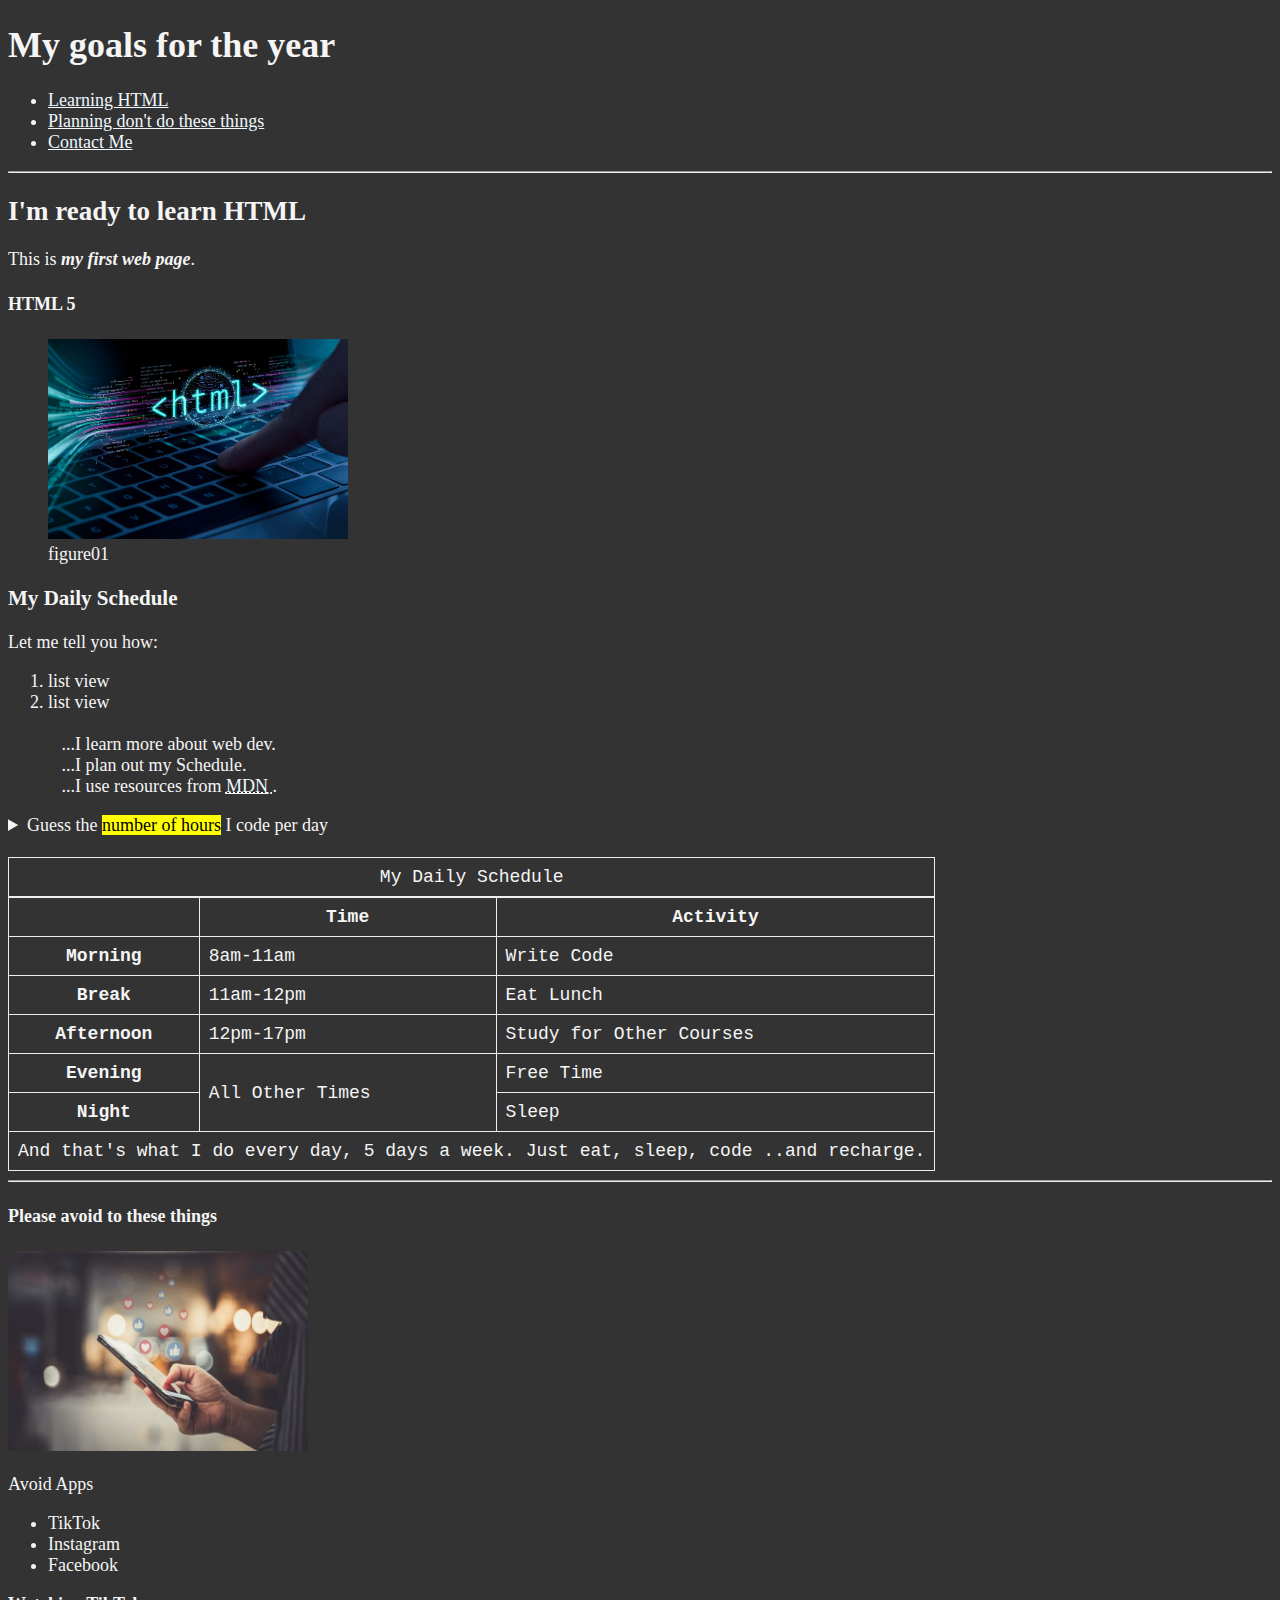
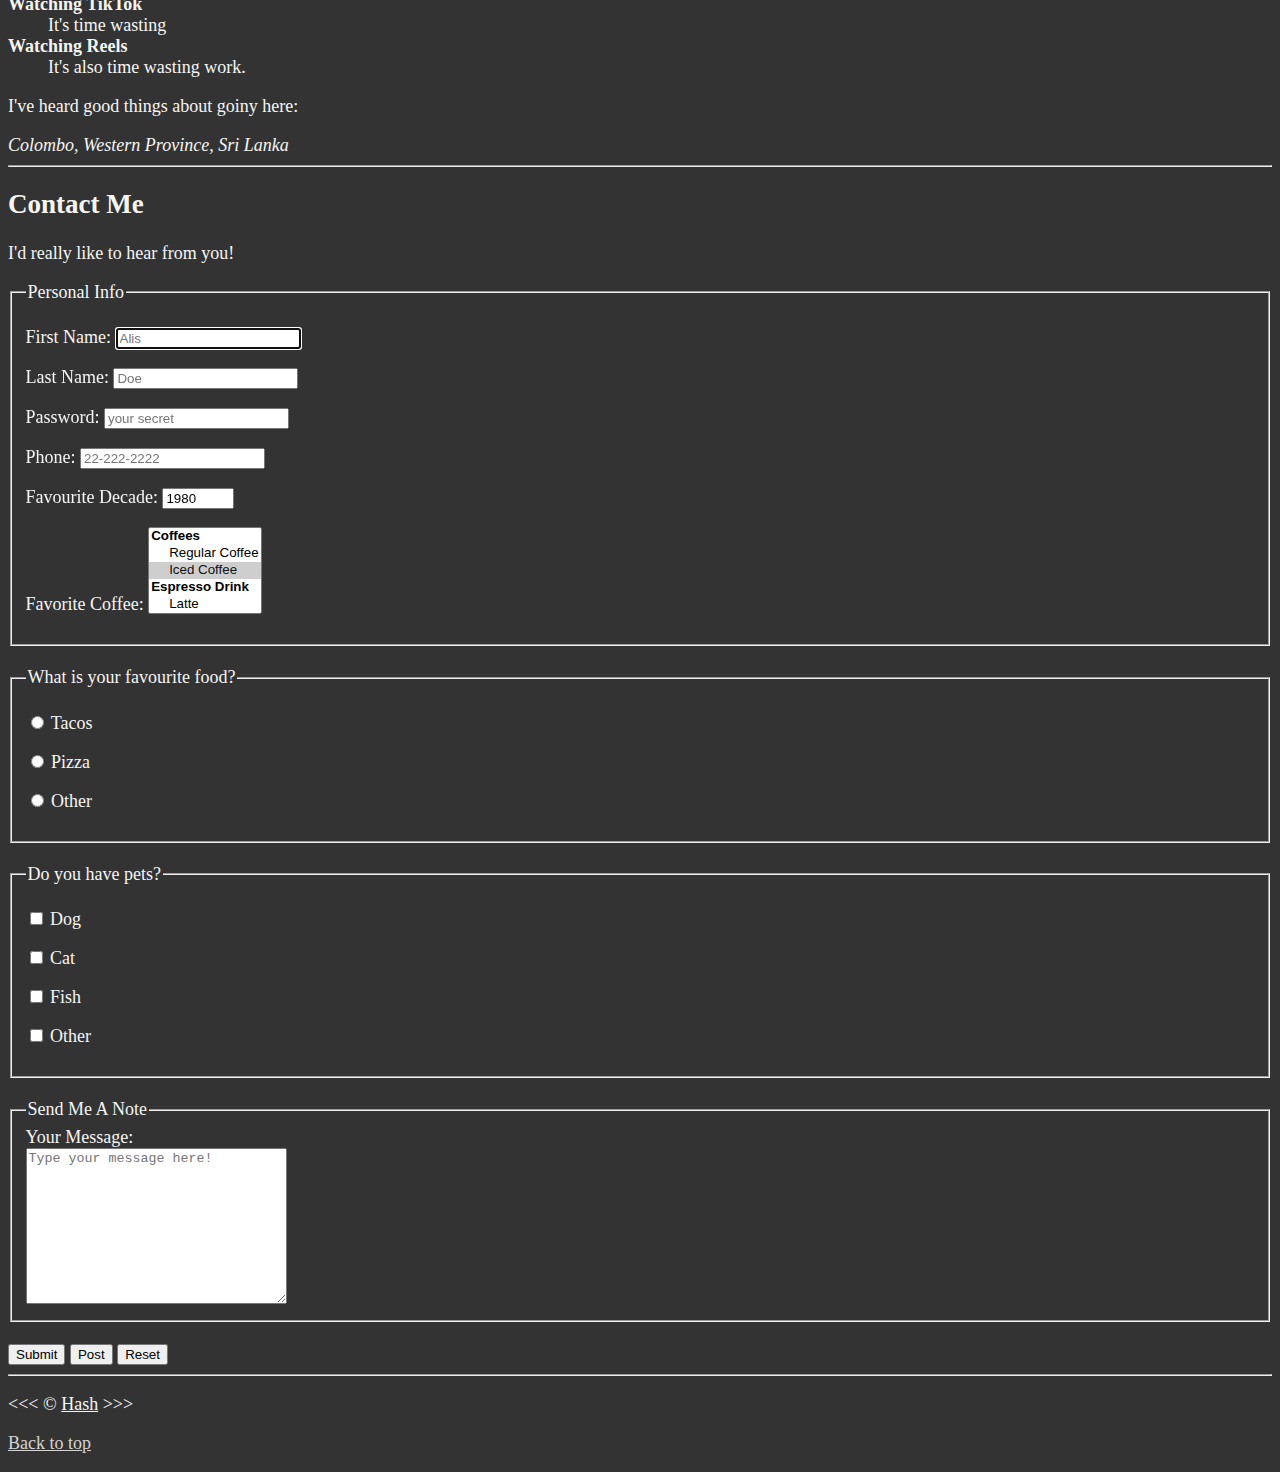
<file: index.html>
<!doctype html>
<!--this need all ones-->
<html lang="en">
    <head>
        <meta charset="UTF-8" />
        <meta name="author" content="Hash" />
        <meta
            name="description"
            content="This page contains all the things I am learning how to create as I learn HTML."
        />

        <!--Tilte Of The Document-->
        <title>My First Web Page</title>

        <!--Document Icon and Page color changes-->
        <link rel="icon" href="HtmlIcons.jpg" type="image/x-icon" />
        <link rel="stylesheet" href="main.css" type="text/css" />
    </head>

    <body>
        <header>
            <h1>My goals for the year</h1>

            <!--HTML Link Menu Box-->
            <nav aria-label="primary-navigation">
                <!--Unorder List-->
                <ul>
                    <li>
                        <a href="#html">Learning HTML</a>
                    </li>

                    <li>
                        <a href="#avoids">Planning don't do these things</a>
                    </li>
                    <li>
                        <a href="#contact">Contact Me</a>
                    </li>
                </ul>
            </nav>
        </header>

        <!--Horizontal Line-->
        <hr />

        <main>
            <!--Independent Content Piece-->
            <article id="html">
                <h2>I'm ready to learn HTML</h2>
                <p>
                    This is
                    <strong><em>my first web page</em></strong
                    >.
                </p>

                <!--Content Area-->
                <section>
                    <h4>HTML 5</h4>
                    <!--All image Information-->
                    <figure>
                        <img
                            src="img/PhoneUser4.jpg"
                            alt="HTML Working Pic"
                            width="300"
                            height="200"
                            loading="lazy"
                        />
                        <figcaption>figure01</figcaption>
                    </figure>
                </section>

                <section>
                    <h3>My Daily Schedule</h3>
                    <p>Let me tell you how:</p>

                    <!--Ordered List-->
                    <ol>
                        <li>list view</li>
                        <li>list view</li>

                        <!--Seperatly Line Break Line By Line-->
                        <br />&nbsp;&nbsp;&nbsp;...I learn more about web dev.
                        <br />&nbsp;&nbsp;&nbsp;...I plan out my Schedule.
                        <br />&nbsp;&nbsp;&nbsp;...I use resources from

                        <!--User Can Indentify What's mean of short form-->
                        <abbr title="Mozilla Developer Network">
                            <a href="https://developer.mozilla.org/">MDN</a> </abbr
                        >.
                    </ol>

                    <!--Main Content Side Info Include To This-->
                    <aside>
                        <details>
                            <summary>Guess the <mark>number of hours</mark> I code per day</summary>
                            <p>
                                I start at <time datetime="08:00">8 am and</time> I write code for
                                <time datetime="PT3H">3 hours</time> every morning.
                            </p>
                        </details>
                    </aside>

                    <br />

                    <!--All Table Info-->
                    <table>
                        <caption>
                            My Daily Schedule
                        </caption>
                        <thead>
                            <tr>
                                <th>&nbsp;</th>
                                <th scope="col">Time</th>
                                <th scope="col">Activity</th>
                            </tr>
                        </thead>

                        <tbody>
                            <tr>
                                <th id="time" scope="row">Morning</th>
                                <td>
                                    <time datetime="08:00">8am</time>-<time datetime="11:00"
                                        >11am</time
                                    >
                                </td>
                                <td>Write Code</td>
                            </tr>
                            <tr>
                                <th scope="row">Break</th>
                                <td>
                                    <time datetime="11:00">11am</time>-<time datetime="12:00"
                                        >12pm</time
                                    >
                                </td>
                                <td>Eat Lunch</td>
                            </tr>
                            <tr>
                                <th scope="row">Afternoon</th>
                                <td>
                                    <time datetime="12:00">12pm</time>-<time datetime="17:00"
                                        >17pm</time
                                    >
                                </td>
                                <td>Study for Other Courses</td>
                            </tr>
                            <tr>
                                <th scope="row">Evening</th>
                                <td rowspan="2">All Other Times</td>
                                <td>Free Time</td>
                            </tr>
                            <tr>
                                <th scope="row">Night</th>
                                <td>Sleep</td>
                            </tr>
                        </tbody>

                        <tfoot>
                            <tr>
                                <td colspan="3">
                                    And that's what I do every day, 5 days a week. Just eat, sleep,
                                    code ..and recharge.
                                </td>
                            </tr>
                        </tfoot>
                    </table>
                </section>
            </article>

            <hr />

            <article id="avoids">
                <section>
                    <h4>Please avoid to these things</h4>

                    <img src="img/PhoneUser3.jpg" alt="addictedPhone" width="300" height="200" />

                    <p>Avoid Apps</p>

                    <ul>
                        <li>TikTok</li>
                        <li>Instagram</li>
                        <li>Facebook</li>
                    </ul>

                    <!--Description List-->
                    <dl>
                        <strong><dt>Watching TikTok</dt></strong>
                        <dd>It's time wasting</dd>

                        <strong><dt>Watching Reels</dt></strong>
                        <dd>It's also time wasting work.</dd>
                    </dl>

                    <p>I've heard good things about goiny here:</p>
                    <address>Colombo, Western Province, Sri Lanka</address>
                </section>
            </article>

            <hr />

            <article id="contact">
                <h2>Contact Me</h2>
                <p>I'd really like to hear from you!</p>

                <!--Form Info-->
                <form action="https://httpbin.org/get" method="get">
                    <fieldset>
                        <legend>Personal Info</legend>
                        <p>
                            <label for="fristName">First Name:</label>

                            <!--Always id "..." = for "..."-->
                            <input
                                type="text"
                                name="firstName"
                                id="firstName"
                                placeholder="Alis"
                                autocomplete="on"
                                required
                                autofocus
                            />
                        </p>

                        <p>
                            <label for="lastname">Last Name:</label>
                            <input
                                type="text"
                                name="lastname"
                                id="lastname"
                                placeholder="Doe"
                                autocomplete="on"
                                required
                            />
                        </p>
                        <p>
                            <label for="password">Password:</label>
                            <input
                                type="password"
                                name="password"
                                id="password"
                                placeholder="your secret"
                                required
                            />
                        </p>
                        <p>
                            <label for="phone">Phone:</label>
                            <input
                                type="tel"
                                name="phone"
                                id="phone"
                                placeholder="22-222-2222"
                                pattern="[0-9]{2}-[0-9]{3}-[0-9]{4}"
                                required
                            />
                        </p>
                        <p>
                            <label for="decade">Favourite Decade:</label>
                            <input
                                type="number"
                                name="decade"
                                id="decade"
                                min="1950"
                                max="2020"
                                step="10"
                                value="1980"
                            />
                        </p>
                        <p>
                            <label for="coffee">Favorite Coffee:</label>
                            <select name="coffee" id="coffee" multiple size="5">
                                <optgroup label="Coffees">
                                    <option value="regular coffee">Regular Coffee</option>
                                    <option value="iced coffee" selected>Iced Coffee</option>
                                </optgroup>
                                <optgroup label="Espresso Drink">
                                    <option value="latte">Latte</option>
                                    <option value="cappuccino">Cappiccino</option>
                                    <option value="cortado">Cortado</option>
                                    <option value="americano">Americano</option>
                                </optgroup>
                                <option value="other">Other</option>
                            </select>
                        </p>
                        <!-- <p>
                        <label for="coffee">Favourite Coffee</label>
                        <input type="text" name="coffee" id="coffee" list="coffee-list" />
                        <datalist id="coffee-list">
                            <option value="coffee"></option>
                            <option value="latte"></option>
                            <option value="espresso"></option>
                            <option value="cortago"></option>
                            <option value="americano"></option>
                            <option value="other"></option>
                        </datalist>
                    </p> -->
                    </fieldset>

                    <br />

                    <fieldset>
                        <legend>What is your favourite food?</legend>
                        <p>
                            <input type="radio" name="food" id="tacos" value="tacos" />
                            <label for="tacos">Tacos</label>
                        </p>
                        <p>
                            <input type="radio" name="food" id="pizza" value="pizza" />
                            <label for="pizza">Pizza</label>
                        </p>
                        <p>
                            <input type="radio" name="food" id="other" value="other" />
                            <label for="other">Other</label>
                        </p>
                    </fieldset>

                    <br />

                    <fieldset>
                        <legend>Do you have pets?</legend>
                        <p>
                            <input type="checkbox" name="pets" id="dog" value="dog" />
                            <label for="dog">Dog</label>
                        </p>
                        <p>
                            <input type="checkbox" name="pets" id="cat" value="cat" />
                            <label for="cat">Cat</label>
                        </p>
                        <p>
                            <input type="checkbox" name="pets" id="fish" value="fish" />
                            <label for="fish">Fish</label>
                        </p>
                        <p>
                            <input type="checkbox" name="pets" id="otherPet" value="otherPet" />
                            <label for="otherPet">Other</label>
                        </p>
                    </fieldset>

                    <br />

                    <fieldset>
                        <legend>Send Me A Note</legend>
                        <label for="message">Your Message:</label>
                        <br />
                        <textarea
                            name="message"
                            id="message"
                            cols="30"
                            rows="10"
                            placeholder="Type your message here!"
                        ></textarea>
                    </fieldset>

                    <br />

                    <button type="submit">Submit</button>
                    <button type="submit" formaction="https://httpbin.org/post" formmethod="post">
                        Post
                    </button>
                    <button type="reset">Reset</button>
                </form>
            </article>
        </main>

        <hr />

        <footer>
            <p>
                &lt;&lt;&lt; &copy;
                <a href="about.html">Hash</a>
                &gt;&gt;&gt;
            </p>

            <p>
                <a href="">Back to top</a>
            </p>
        </footer>
    </body>
</html>
</file>
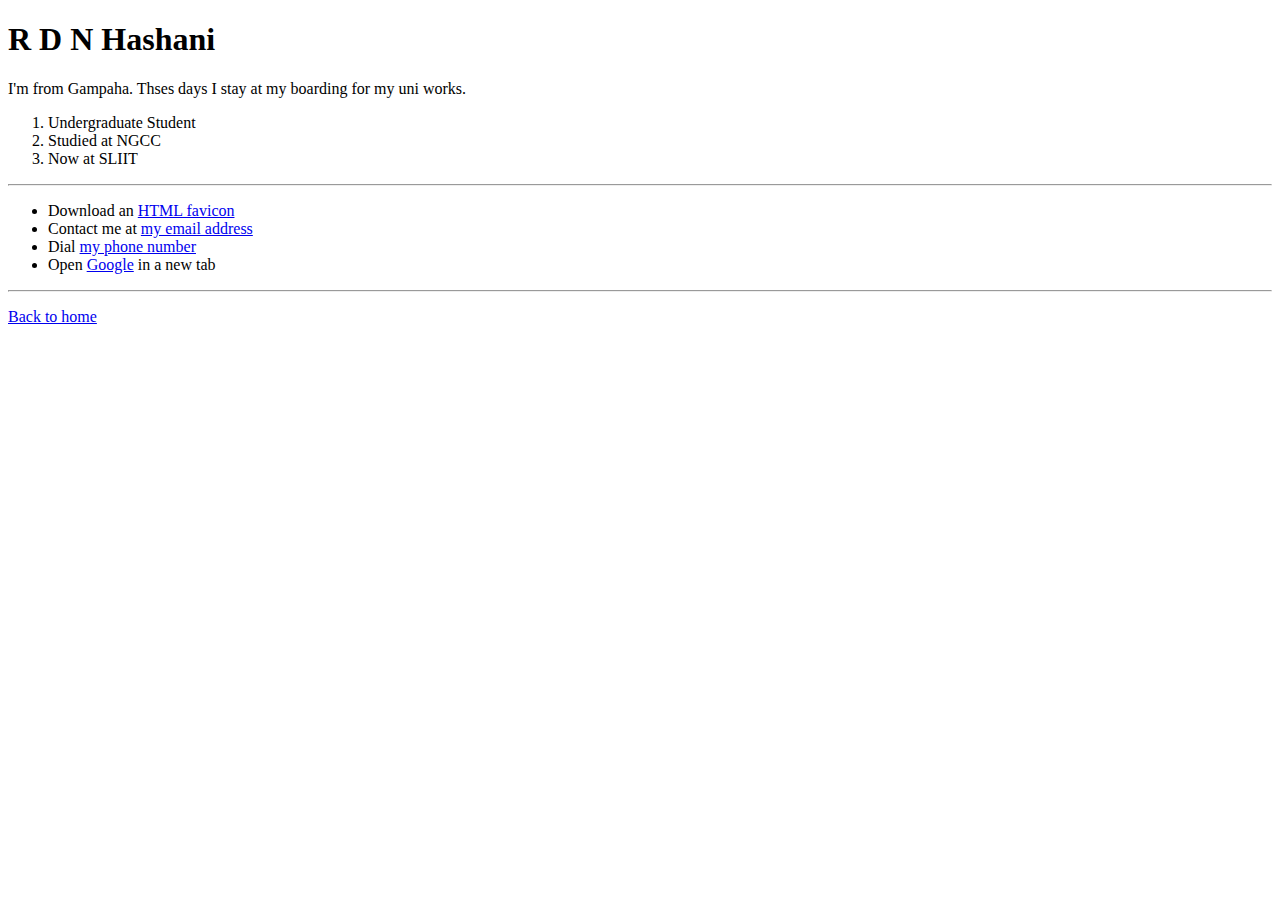
<file: about.html>
<!doctype html>
<html lang="en">
    <head>
        <meta charset="UTF-8" />
        <meta name="author" content="Hash" />
        <meta
            name="description"
            content="Hi, I'm Hash. This page is about me."
        />
        <title>About me</title>
    </head>

    <body>
        <h1>R D N Hashani</h1>
        <p>
            I'm from Gampaha. Thses days I stay at my boarding for my uni works.
        </p>

        <ol>
            <li>Undergraduate Student</li>
            <li>Studied at NGCC</li>
            <li>Now at SLIIT</li>
        </ol>

        <hr />
        <ul>
            <li>
                Download an <a href="HtmlIcons.jpg" download>HTML favicon</a>
            </li>

            <li>
                Contact me at
                <a href="mailto: random@gmail.com">my email address</a>
            </li>

            <li>Dial <a href="tel+9412345678">my phone number</a></li>

            <li>
                Open
                <a href="https://www.google.com/" target="_blank">Google</a> in
                a new tab
            </li>
        </ul>

        <hr />
        <p>
            <a href="/index.html">Back to home</a>
        </p>
    </body>
</html>
</file>
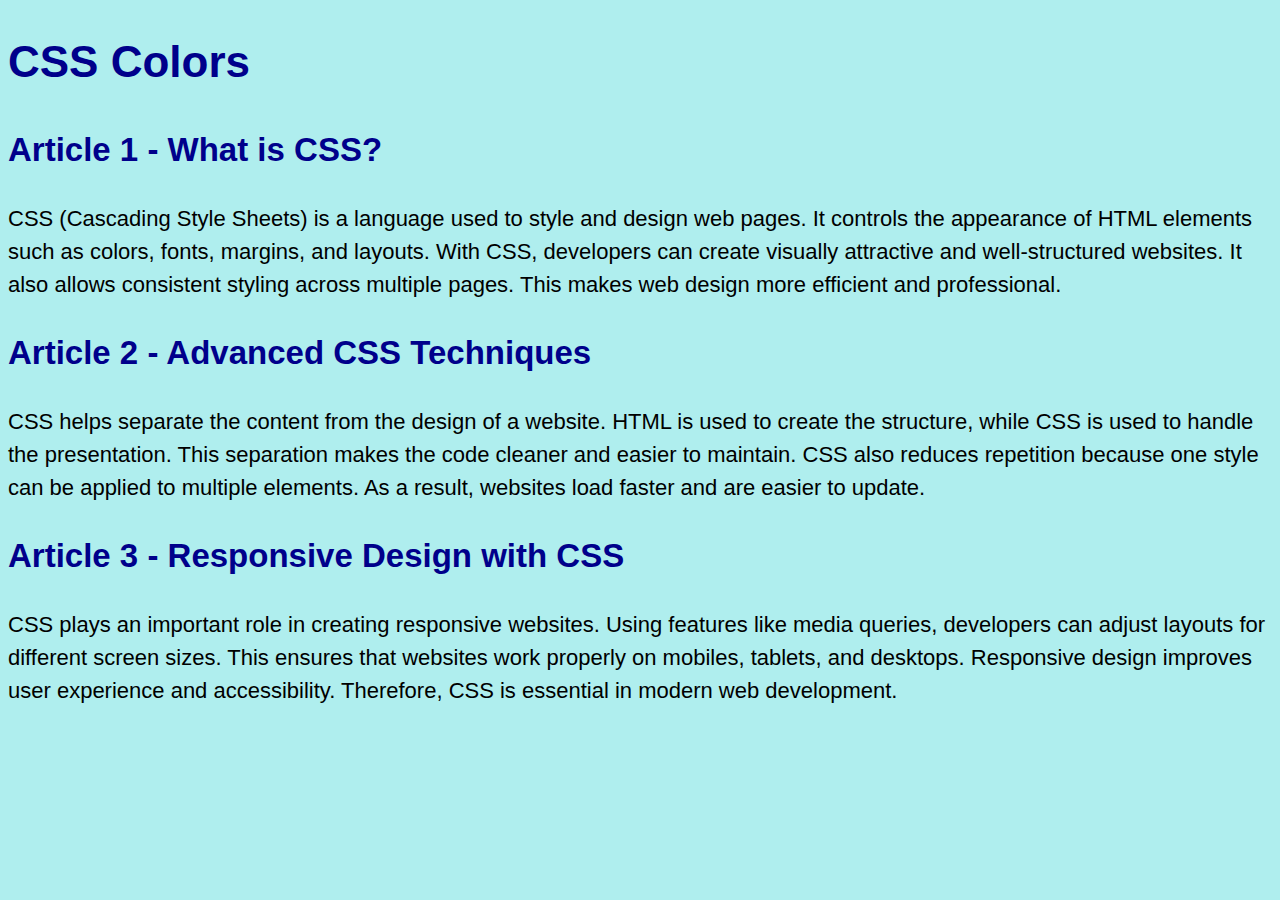
<file: thirdLessonBasicCSS/colors.html>
<!doctype html>
<html lang="en">
    <head>
        <meta charset="UTF-8" />
        <meta name="viewport" content="width=device-width, initial-scale=1.0" />
        <title>Document</title>

        <!--CSS Link-->
        <link rel="stylesheet" href="CSS/colors.css" />
    </head>

    <body>
        <h1>CSS Colors</h1>

        <article>
            <h2>Article 1 - What is CSS?</h2>
            <p id="first">
                CSS (Cascading Style Sheets) is a language used to style and design web pages. It controls the appearance of HTML elements such as colors, fonts, margins, and layouts. With CSS,
                developers can create visually attractive and well-structured websites. It also allows consistent styling across multiple pages. This makes web design more efficient and professional.
            </p>
        </article>

        <article>
            <h2>Article 2 - Advanced CSS Techniques</h2>
            <p id="second">
                CSS helps separate the content from the design of a website. <span>HTML</span> is used to create the structure, while <span class="highlight">CSS</span> is used to handle the
                presentation. This separation makes the code cleaner and easier to maintain. CSS also reduces repetition because one style can be applied to multiple elements. As a result, websites
                load faster and are easier to update.
            </p>
        </article>

        <article>
            <h2>Article 3 - Responsive Design with CSS</h2>
            <p id="third" class="gray">
                CSS plays an important role in creating responsive websites. Using features like media queries, developers can adjust layouts for different screen sizes. This ensures that websites
                work properly on mobiles, tablets, and desktops. Responsive design improves user experience and accessibility. Therefore, CSS is essential in modern web development.
            </p>
        </article>
    </body>
</html>
</file>
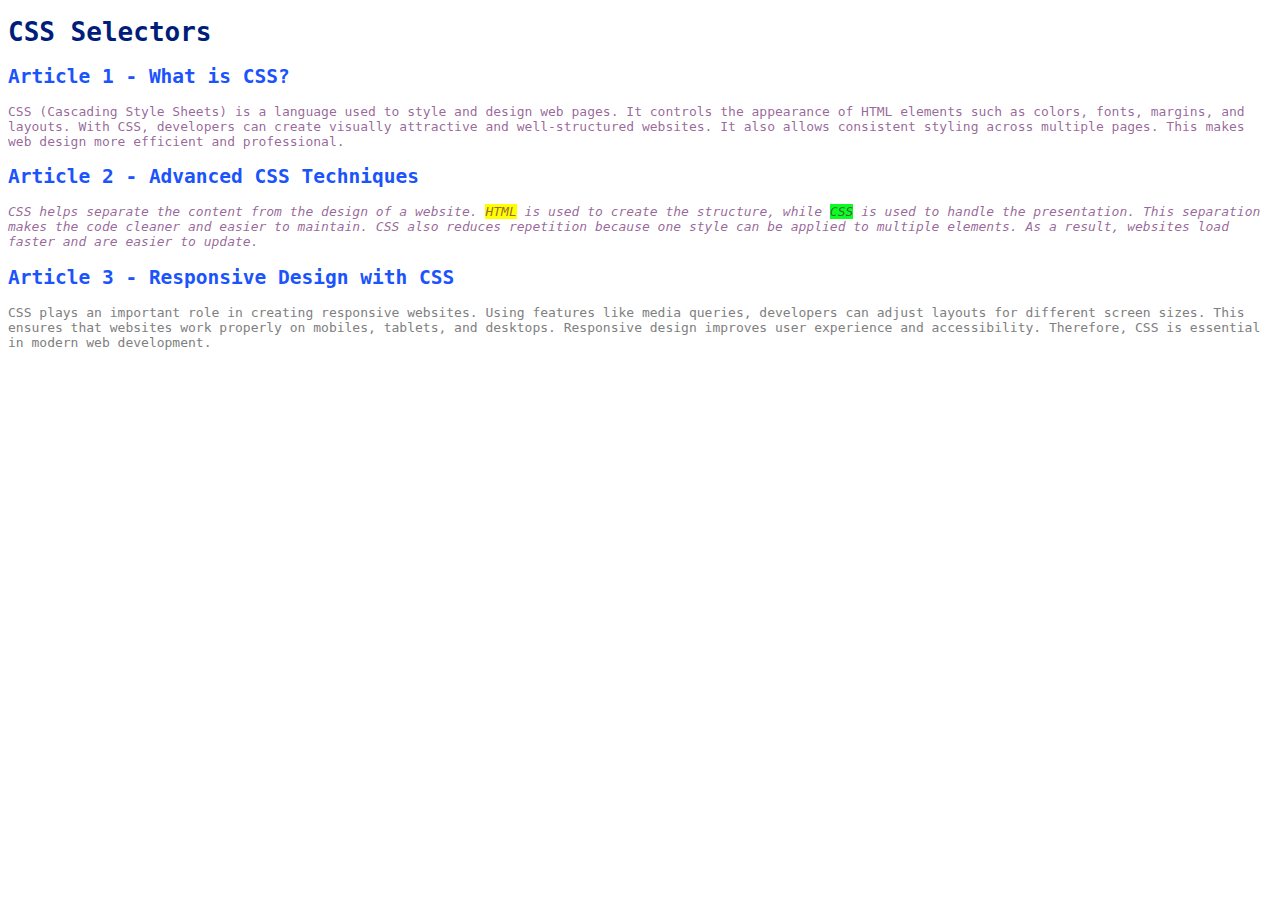
<file: thirdLessonBasicCSS/index1.html>
<!doctype html>
<html lang="en">
    <head>
        <meta charset="UTF-8" />
        <meta name="viewport" content="width=device-width, initial-scale=1.0" />
        <title>Document</title>

        <!--CSS Link-->
        <link rel="stylesheet" href="CSS/style1.css" />
    </head>

    <body>
        <h1>CSS Selectors</h1>

        <article>
            <h2>Article 1 - What is CSS?</h2>
            <p id="first">
                CSS (Cascading Style Sheets) is a language used to style and design web pages. It controls the appearance of HTML elements such as colors, fonts, margins, and layouts. With CSS,
                developers can create visually attractive and well-structured websites. It also allows consistent styling across multiple pages. This makes web design more efficient and professional.
            </p>
        </article>

        <article>
            <h2>Article 2 - Advanced CSS Techniques</h2>
            <p id="second">
                CSS helps separate the content from the design of a website. <span>HTML</span> is used to create the structure, while <span class="highlight">CSS</span> is used to handle the
                presentation. This separation makes the code cleaner and easier to maintain. CSS also reduces repetition because one style can be applied to multiple elements. As a result, websites
                load faster and are easier to update.
            </p>
        </article>

        <article>
            <h2>Article 3 - Responsive Design with CSS</h2>
            <p id="third" class="gray">
                CSS plays an important role in creating responsive websites. Using features like media queries, developers can adjust layouts for different screen sizes. This ensures that websites
                work properly on mobiles, tablets, and desktops. Responsive design improves user experience and accessibility. Therefore, CSS is essential in modern web development.
            </p>
        </article>
    </body>
</html>
</file>
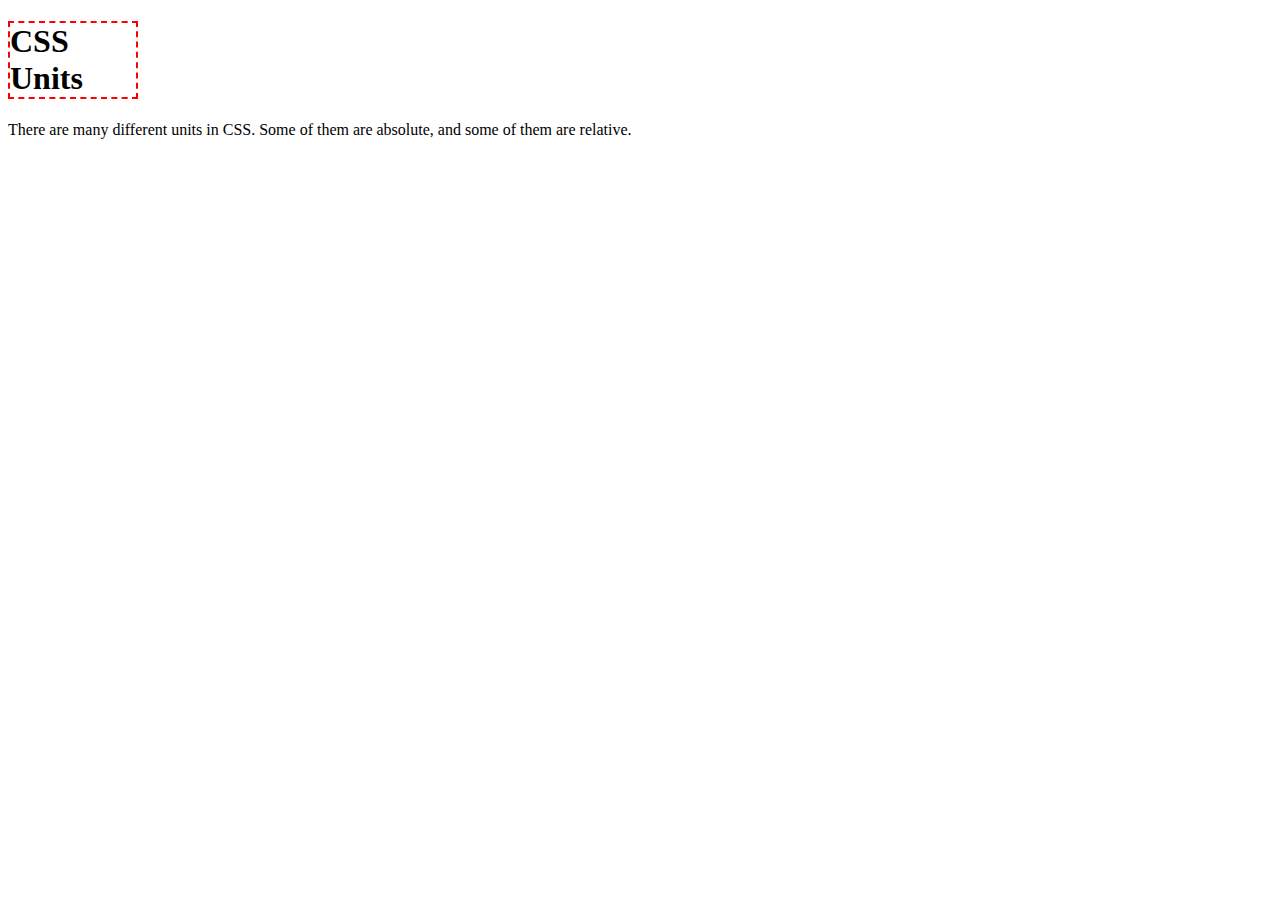
<file: thirdLessonBasicCSS/units.html>
<!doctype html>
<html lang="en">
    <head>
        <meta charset="UTF-8" />
        <meta name="viewport" content="width=device-width, initial-scale=1.0" />
        <title>Document</title>

        <link rel="stylesheet" href="CSS/units.css" />
    </head>

    <body>
        <h1>CSS Units</h1>
        <p>There are many different units in CSS. Some of them are absolute, and some of them are relative.</p>
    </body>
</html>
</file>
<file: main.css>
html {
    font-size: 18px;
}

body {
    background-color: #333;
    color: whitesmoke;
}

a {
    color: aliceblue;
}

a:visited {
    color: lightgray;
}

a:hover,
a:active {
    color: #eee;
}

table,
tr,
th,
td,
caption {
    border: 1px solid #eee;
    font-family: "Courier New", Courier, monospace;
    border-collapse: collapse;
    padding: 0.5rem;
}
</file>
<file: thirdLessonBasicCSS/CSS/colors.css>
/* Colors in CSS */

body {
    font-size: 22px;
    font-family: Arial, Helvetica, sans-serif;
    line-height: 1.5;
    background: paleturquoise;
    color: darkblue;
}

p {
    /* color: rgba(red, green, blue, alpha); [alpa = transparency value] */
    color: black;
}
</file>
<file: thirdLessonBasicCSS/CSS/style1.css>
/* CSS Selectors and Specificity */

/* This use to select everything */
* {
    font-family: monospace;
}

h1 {
    color: rgb(0, 30, 121);
}

h2 {
    color: rgb(27, 83, 252);
}

p {
    color: rgba(88, 2, 91, 0.619);
}

/* span styling in here */
p span {
    text-transform: uppercase;
    background-color: yellow;
}
.highlight {
    text-transform: uppercase;
    background-color: rgb(11, 254, 31);
}

/* class="gray" styling in here [class selectors are more specific]*/
.gray {
    color: gray;
}

/* id="second" styling in here */
#second {
    font-style: italic;
}
</file>
<file: thirdLessonBasicCSS/CSS/units.css>
h1 {
    border: 2px dashed red;
    width: 10%;
}
</file>
